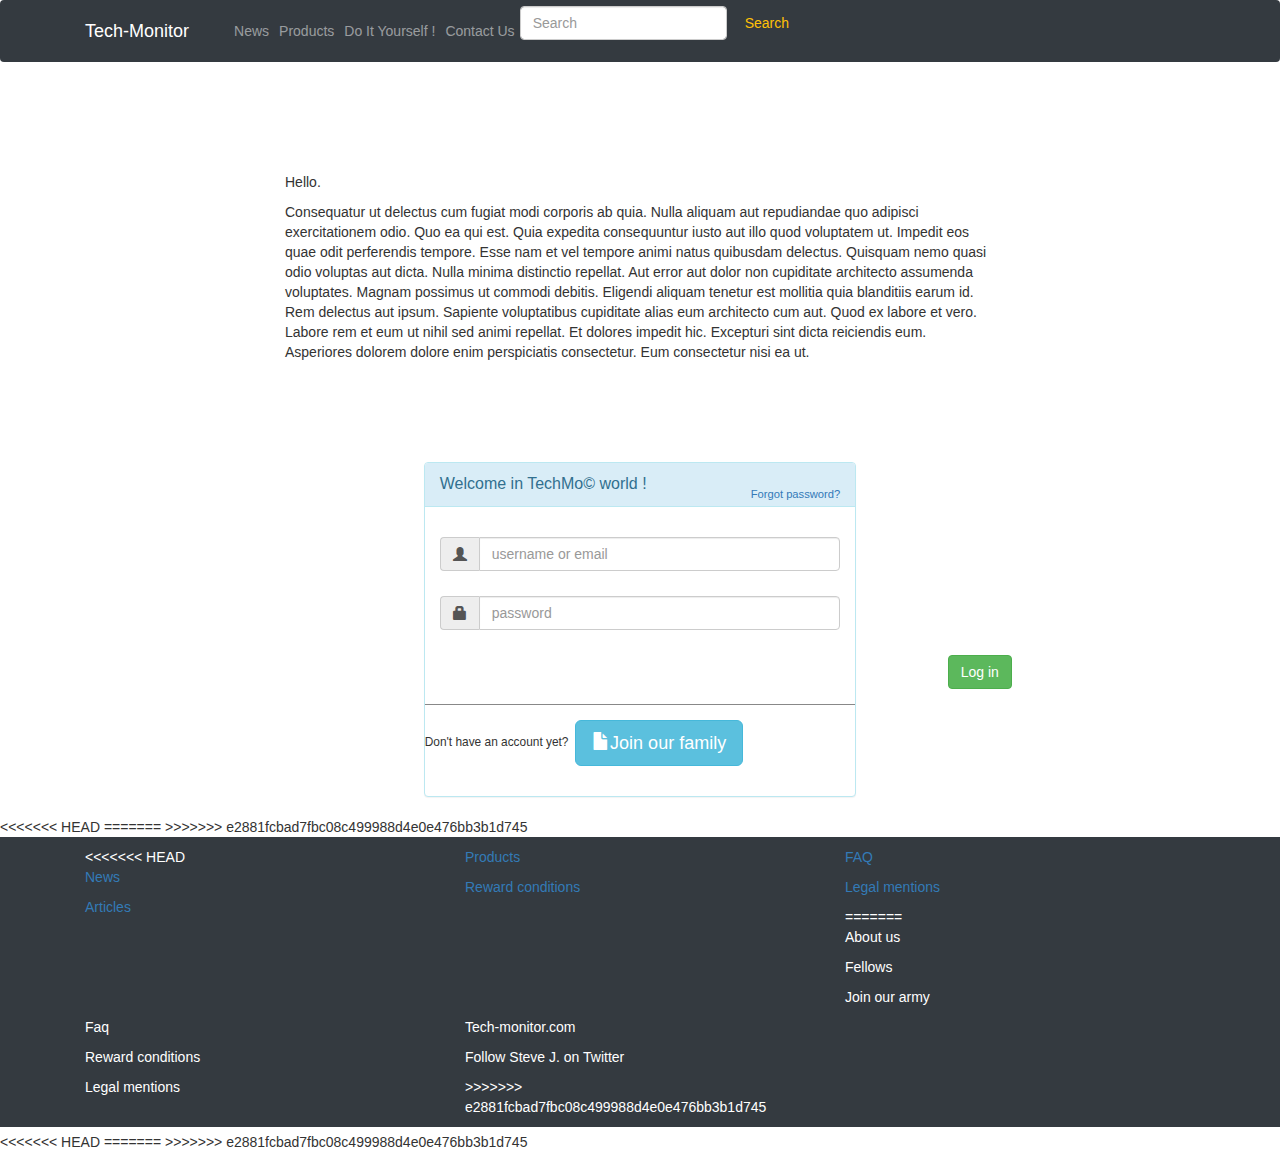
<file: diy.html>
<!doctype html>
<html lang="en">

<head>
    <!-- Required meta tags -->
    <meta charset="utf-8">
    <meta name="viewport" content="width=device-width, initial-scale=1, shrink-to-fit=no">

    <!-- Bootstrap CSS -->
    <link rel="stylesheet" href="https://stackpath.bootstrapcdn.com/bootstrap/4.3.1/css/bootstrap.min.css"
        integrity="sha384-ggOyR0iXCbMQv3Xipma34MD+dH/1fQ784/j6cY/iJTQUOhcWr7x9JvoRxT2MZw1T" crossorigin="anonymous">
    <link rel="stylesheet" type="text/css" href="styles/style.css">
    <!-- Bootstrap jQuery cheat -->
    <link href="//netdna.bootstrapcdn.com/bootstrap/3.1.0/css/bootstrap.min.css" rel="stylesheet" id="bootstrap-css">
    <script src="//netdna.bootstrapcdn.com/bootstrap/3.1.0/js/bootstrap.min.js"></script>
    <script src="//code.jquery.com/jquery-1.11.1.min.js"></script>
    <title>Tech-Monitor</title>
</head>


<body>
    <!----------------------------NAVBAR RADOUDOU------------------------>
    <header>
        <nav class="navbar navbar-expand-lg navbar-dark bg-dark fixed-top">
            <div class="container">
                <a class="navbar-brand" href="index.html">Tech-Monitor</a>
                <button class="navbar-toggler" type="button" data-toggle="collapse" data-target="#navbarResponsive"
                    aria-controls="navbarResponsive" aria-expanded="false" aria-label="Toggle navigation">
                    <span class="navbar-toggler-icon"></span>
                </button>
                <div class="collapse navbar-collapse" id="navbarResponsive">
                    <ul class="navbar-nav ml-auto">
                        <li class="nav-item">
                            <a class="nav-link" href="news.html">News</a>
                        </li>
                        <li class="nav-item">
                            <a class="nav-link" href="products.html">Products</a>
                        </li>
                        <li class="nav-item">
                            <a class="nav-link" href="diy.html">Do It Yourself !</a>
                        </li>
                        </li>
                        <li class="nav-item">
                            <a class="nav-link" href="contact.html">Contact Us</a>
                        </li>
                    </ul>
                    <form class="form-inline my-2 my-lg-0">
                        <input class="form-control mr-sm-2" type="search" placeholder="Search" aria-label="Search">
                        <button class="btn btn-outline-warning my-2 my-sm-0" type="submit">Search</button>
                    </form>
                </div>
            </div>
            <!-- div Container end -->
        </nav>
    </header>
    <!-- Content container below -->
    <div class="container container-fluid">
        <div class="mainbox justify-content-center mx-auto col-8">
        <section id="DIY" style="margin-top:10vh">
            <article>
                <p>Hello.</p>
                <p>
                    Consequatur ut delectus cum fugiat modi corporis ab quia. Nulla aliquam aut repudiandae quo adipisci
                    exercitationem odio. Quo ea qui est. Quia expedita consequuntur iusto aut illo quod voluptatem ut.
                    Impedit eos quae odit perferendis tempore. Esse nam et vel tempore animi natus quibusdam delectus.
                    Quisquam nemo quasi odio voluptas aut dicta. Nulla minima distinctio repellat. Aut error aut dolor
                    non cupiditate architecto assumenda voluptates. Magnam possimus ut commodi debitis. Eligendi aliquam
                    tenetur est mollitia quia blanditiis earum id.
                    Rem delectus aut ipsum. Sapiente voluptatibus cupiditate alias eum architecto cum aut. Quod ex
                    labore et vero. Labore rem et eum ut nihil sed animi repellat. Et dolores impedit hic.
                    Excepturi sint dicta reiciendis eum. Asperiores dolorem dolore enim perspiciatis consectetur. Eum
                    consectetur nisi ea ut.
                </p>
            </article>
        </section>
    </div>
        <section id="loginForm">
            <!-- Form template below -->
            <div class="container container-fluid row">
                <div id="loginbox" style="margin-top:10vh" class="mainbox col-5 justify-content-center mx-auto">
                    <div class="panel panel-info">
                        <div class="panel-heading">
                            <div class="panel-title">Welcome in TechMo&copy; world !</div>
                            <div style="float:right; font-size: 80%; position: relative; top:-10px"><a href="#">Forgot
                                    password?</a></div>
                        </div>
                        <div style="padding-top:30px" class="panel-body">
                            <div style="display:none" id="login-alert" class="alert alert-danger col-sm-12">
                            </div>
                            <form id="loginform" class="form-horizontal" role="form">
                                <div style="margin-bottom: 25px" class="input-group">
                                    <span class="input-group-addon"><i class="glyphicon glyphicon-user"></i></span>
                                    <input id="login-username" type="text" class="form-control" name="username" value=""
                                        placeholder="username or email">
                                </div>
                                <div style="margin-bottom: 25px" class="input-group">
                                    <span class="input-group-addon"><i class="glyphicon glyphicon-lock"></i></span>
                                    <input id="login-password" type="password" class="form-control" name="password"
                                        placeholder="password">
                                </div>
                                    
                                <!-- Button -->
                                <div style="margin-top:10px" class="form-group">

                                <div class="container container-fluid">
                                    <div class="col-sm-12 controls row">
                                        <a id="btn-login" href="#" class="btn btn-success justify-content-center mx-auto">Log in</a>
                                    </div>
                            </div>
                                </div>
                                <div class="form-group">
                                    
                                        <div style="border-top: 1px solid#888; padding-top:15px; font-size:85%">
                                            Don't have an account yet?&nbsp;&nbsp;<a href="#" class="btn btn-info btn-lg">
                                                    <span class="glyphicon glyphicon-file"></span>Join our family
                                                  </a>
                                        </div>
                                    
                                </div>
                            </form>
                        </div>
                    </div>
                </div>
            </div>
        </section>
    </div>
<<<<<<< HEAD
    <!-- NEW FOOTER -->
=======
    <!-- Radoudou FOOTER -->
>>>>>>> e2881fcbad7fbc08c499988d4e0e476bb3b1d745
    <footer>
        <footer>
            <div class="p-3 mb-2 bg-dark text-white">
                <div class="container">
                    <div class="row">
                        <div class="col-4">
<<<<<<< HEAD
                            <P><a href="techmonitor/news.html">News</a></P>
                            <P><a href="techmonitor/articles.html">Articles</a></P>
                            <!-- Facebook Icon ? -->
                        </div>
                        <div class="col-4">
                            <P><a href="techmonitor/products.html">Products</a></P>
                            <P><a href="techmonitor.com/#"> Reward conditions</P></a>
                            <!-- Twitter Icon ? -->
                        </div>
                        <div class="col-4">
                            <p><a href="techmonitor/FAQ.html">FAQ</p></a>
                            <p><a href="techmonitor/legalmentions.html">Legal mentions</a></p>
                            <!-- Instagram Icon?  -->
=======
                            <P>About us</P>
                            <P>Fellows</P>
                            <P>Join our army</P>
                        </div>
                        <div class="col-4">
                            <P>Faq</P>
                            <P>Reward conditions</P>
                            <P>Legal mentions</P>
                        </div>
                        <div class="col-4">
                            <p>Tech-monitor.com</p>
                            <p>Follow Steve J. on Twitter</p>
>>>>>>> e2881fcbad7fbc08c499988d4e0e476bb3b1d745
                        </div>
                    </div>
                </div>
            </div>
        </footer>
    </footer>
</body>
<<<<<<< HEAD
</html>
=======
</html>
>>>>>>> e2881fcbad7fbc08c499988d4e0e476bb3b1d745
</file>
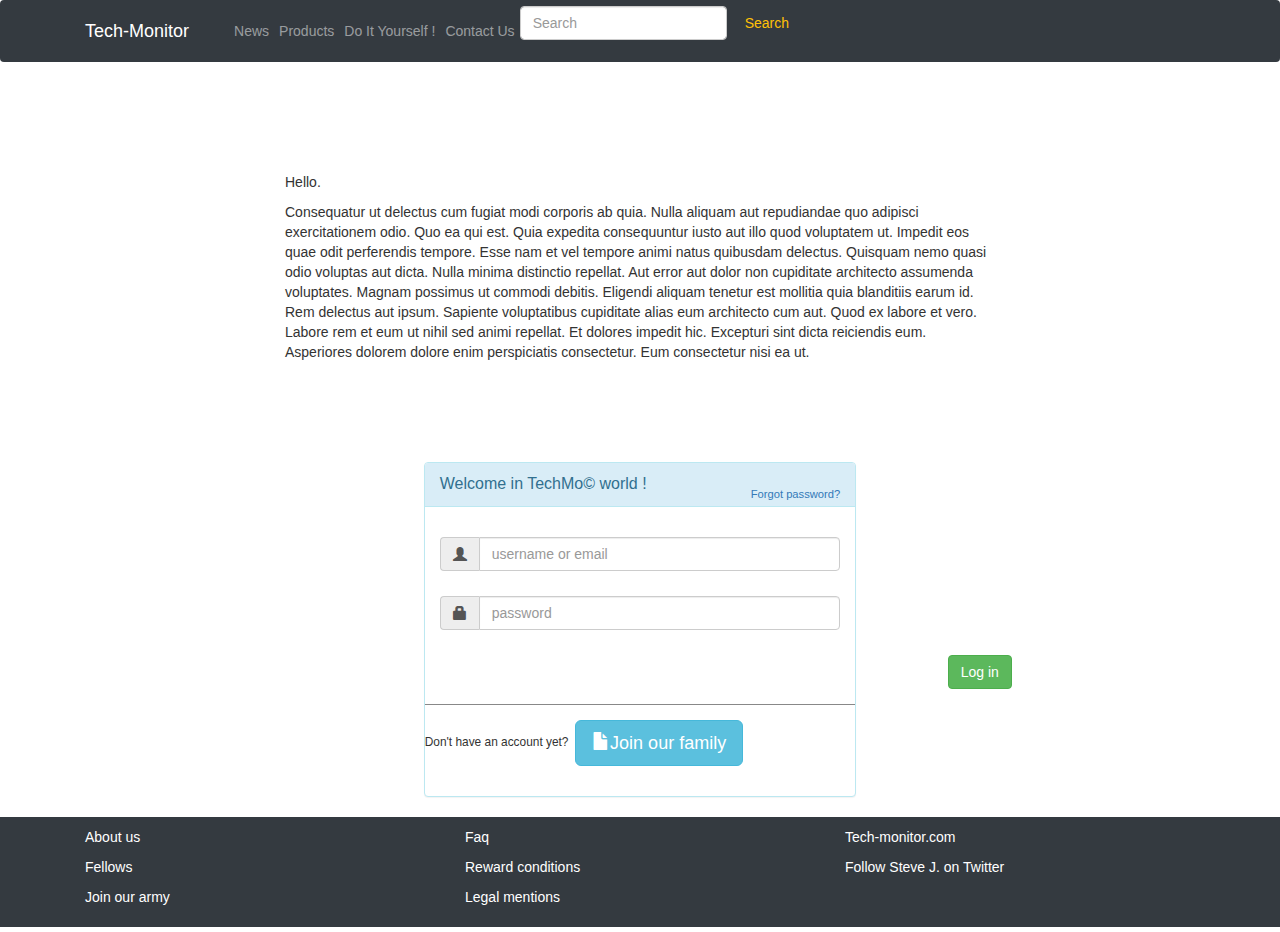
<file: dev/diy.html>
<!doctype html>
<html lang="en">

<head>
    <!-- Required meta tags -->
    <meta charset="utf-8">
    <meta name="viewport" content="width=device-width, initial-scale=1, shrink-to-fit=no">

    <!-- Bootstrap CSS -->
    <link rel="stylesheet" href="https://stackpath.bootstrapcdn.com/bootstrap/4.3.1/css/bootstrap.min.css"
        integrity="sha384-ggOyR0iXCbMQv3Xipma34MD+dH/1fQ784/j6cY/iJTQUOhcWr7x9JvoRxT2MZw1T" crossorigin="anonymous">
    <link rel="stylesheet" type="text/css" href="styles/style.css">
    <!-- Bootstrap jQuery cheat -->
    <link href="//netdna.bootstrapcdn.com/bootstrap/3.1.0/css/bootstrap.min.css" rel="stylesheet" id="bootstrap-css">
    <script src="//netdna.bootstrapcdn.com/bootstrap/3.1.0/js/bootstrap.min.js"></script>
    <script src="//code.jquery.com/jquery-1.11.1.min.js"></script>
    <title>Tech-Monitor</title>
</head>


<body>
    <!----------------------------NAVBAR RADOUDOU------------------------>
    <header>
        <nav class="navbar navbar-expand-lg navbar-dark bg-dark fixed-top">
            <div class="container">
                <a class="navbar-brand" href="#">Tech-Monitor</a>
                <button class="navbar-toggler" type="button" data-toggle="collapse" data-target="#navbarResponsive"
                    aria-controls="navbarResponsive" aria-expanded="false" aria-label="Toggle navigation">
                    <span class="navbar-toggler-icon"></span>
                </button>
                <div class="collapse navbar-collapse" id="navbarResponsive">
                    <ul class="navbar-nav ml-auto">
                        <li class="nav-item">
                            <a class="nav-link" href="#">News</a>
                        </li>
                        <li class="nav-item">
                            <a class="nav-link" href="#">Products</a>
                        </li>
                        <li class="nav-item">
                            <a class="nav-link" href="#">Do It Yourself !</a>
                        </li>
                        </li>
                        <li class="nav-item">
                            <a class="nav-link" href="#">Contact Us</a>
                        </li>
                    </ul>
                    <form class="form-inline my-2 my-lg-0">
                        <input class="form-control mr-sm-2" type="search" placeholder="Search" aria-label="Search">
                        <button class="btn btn-outline-warning my-2 my-sm-0" type="submit">Search</button>
                    </form>
                </div>
            </div>
            <!-- div Container end -->
        </nav>
    </header>
    <!-- Content container below -->
    <div class="container container-fluid">
        <div class="mainbox justify-content-center mx-auto col-8">
        <section id="DIY" style="margin-top:10vh">
            <article>
                <p>Hello.</p>
                <p>
                    Consequatur ut delectus cum fugiat modi corporis ab quia. Nulla aliquam aut repudiandae quo adipisci
                    exercitationem odio. Quo ea qui est. Quia expedita consequuntur iusto aut illo quod voluptatem ut.
                    Impedit eos quae odit perferendis tempore. Esse nam et vel tempore animi natus quibusdam delectus.
                    Quisquam nemo quasi odio voluptas aut dicta. Nulla minima distinctio repellat. Aut error aut dolor
                    non cupiditate architecto assumenda voluptates. Magnam possimus ut commodi debitis. Eligendi aliquam
                    tenetur est mollitia quia blanditiis earum id.
                    Rem delectus aut ipsum. Sapiente voluptatibus cupiditate alias eum architecto cum aut. Quod ex
                    labore et vero. Labore rem et eum ut nihil sed animi repellat. Et dolores impedit hic.
                    Excepturi sint dicta reiciendis eum. Asperiores dolorem dolore enim perspiciatis consectetur. Eum
                    consectetur nisi ea ut.
                </p>
            </article>
        </section>
    </div>
        <section id="loginForm">
            <!-- Form template below -->
            <div class="container container-fluid row">
                <div id="loginbox" style="margin-top:10vh" class="mainbox col-5 justify-content-center mx-auto">
                    <div class="panel panel-info">
                        <div class="panel-heading">
                            <div class="panel-title">Welcome in TechMo&copy; world !</div>
                            <div style="float:right; font-size: 80%; position: relative; top:-10px"><a href="#">Forgot
                                    password?</a></div>
                        </div>
                        <div style="padding-top:30px" class="panel-body">
                            <div style="display:none" id="login-alert" class="alert alert-danger col-sm-12">
                            </div>
                            <form id="loginform" class="form-horizontal" role="form">
                                <div style="margin-bottom: 25px" class="input-group">
                                    <span class="input-group-addon"><i class="glyphicon glyphicon-user"></i></span>
                                    <input id="login-username" type="text" class="form-control" name="username" value=""
                                        placeholder="username or email">
                                </div>
                                <div style="margin-bottom: 25px" class="input-group">
                                    <span class="input-group-addon"><i class="glyphicon glyphicon-lock"></i></span>
                                    <input id="login-password" type="password" class="form-control" name="password"
                                        placeholder="password">
                                </div>
                                    
                                <!-- Button -->
                                <div style="margin-top:10px" class="form-group">

                                <div class="container container-fluid">
                                    <div class="col-sm-12 controls row">
                                        <a id="btn-login" href="#" class="btn btn-success justify-content-center mx-auto">Log in</a>
                                    </div>
                            </div>
                                </div>
                                <div class="form-group">
                                    
                                        <div style="border-top: 1px solid#888; padding-top:15px; font-size:85%">
                                            Don't have an account yet?&nbsp;&nbsp;<a href="#" class="btn btn-info btn-lg">
                                                    <span class="glyphicon glyphicon-file"></span>Join our family
                                                  </a>
                                        </div>
                                    
                                </div>
                            </form>
                        </div>
                    </div>
                </div>
            </div>
        </section>
    </div>
    <!-- Radoudou FOOTER -->
    <footer>
        <footer>
            <div class="p-3 mb-2 bg-dark text-white">
                <div class="container">
                    <div class="row">
                        <div class="col-4">
                            <P>About us</P>
                            <P>Fellows</P>
                            <P>Join our army</P>
                        </div>
                        <div class="col-4">
                            <P>Faq</P>
                            <P>Reward conditions</P>
                            <P>Legal mentions</P>
                        </div>
                        <div class="col-4">
                            <p>Tech-monitor.com</p>
                            <p>Follow Steve J. on Twitter</p>
                        </div>
                    </div>
                </div>
            </div>
        </footer>
    </footer>
</body>
</html>
</file>
<file: styles/style.css>
/******************** carousel ***************/
.carousel-item {
    height: 65vh;
    min-height: 350px;
    background: no-repeat center center scroll;
    -webkit-background-size: cover;
    -moz-background-size: cover;
    -o-background-size: cover;
    background-size: cover;
}

body{
    background-image: url("https://images.wallpaperscraft.com/image/code_binary_code_glow_136085_2560x1080.jpg");
    background-repeat: no-repeat;
    background-attachment: fixed;
    background-color: none;
    font-family: 'Srisakdi', cursive;
    font-size: 3vh;
    margin:0;
    padding:0;
}

element.style {
    width: 70vh;
}



/********************** Modif sur la page index *************/


.searchnav{
    margin-left: 100px;
}

.navbar-toggler{
    margin-top: 4px;
}


#ulindex{
    margin-right: 5vh;
    margin-top: 2vh;
}

.footer-container {
    display: flex;
    justify-content: space-between;
}

#navnav{
    background-image: url("https://i.imgur.com/AeFpY20.png");
}

#footfoot{
    background-image: url("https://i.imgur.com/AeFpY20.png");
}

#ajustcard{
    margin-top: 10%;
}
/****************** Modif sur la page Contact *********************/

#sendcontact{
    margin-top: 10px;
}

#aboutus{
    margin-top: 100px;
    margin-bottom: 100px;
}

#contactus{
    margin-top: 100px;
}

#photoprofil{
    border-radius: 10px;
    margin-top: 60px;
    max-width: 100%;
    height: auto;
}
/* My CSS Patch Test (branche Seb, 15h43s) */


/* Products CSS */
.dropdown {
	margin-top: 2em;
}  

.test{
    margin-top: 100em;
}

#dropdownProduct {
    margin-top: 5em;
    background-color: hsla(15, 20%, 50%, 45%);
    border-radius: 5em;
    border: 2px solid limegreen;
}

#dropdownProduct h2 {
	font-size: 2em;
}
#titrePageProducts{
    padding-top: 2em;
}

.card-deck {
	margin-top: 2em;
}

#cardProducts {
	border: 5px solid hsl(15, 20%, 50%);
	border-radius: 5px;
}
.card-img-overlay {
	margin-left: 7em;
}


.lemmeCenter {
	justify-content: center;
	justify-items: center;
	text-justify: center;
}

.marged-top {
    margin-top: 110px;
}
</file>
<file: dev/styles/style.css>
/******************** carousel ***************/
.carousel-item {
    height: 65vh;
    min-height: 350px;
    background: no-repeat center center scroll;
    -webkit-background-size: cover;
    -moz-background-size: cover;
    -o-background-size: cover;
    background-size: cover;
  }

body{
    background-color: rgb(92, 92, 92);
}

/********************** Modif sur la page index *************/
#cardhome{
    margin-bottom: 100px;
}

.searchnav{
    margin-left: 100px;
}

#ulindex{
    margin-right: 5vh;
}

#navnav{
    background-image: url("https://i.ibb.co/Cm9MT2s/banner-Header1015-40.png");
}

#footfoot{
    background-image: url("https://i.ibb.co/wwZXVL1/Banner-Footer1015-120.png")
}
/****************** Modif sur la page Contact *********************/

#sendcontact{
    margin-top: 10px;
}

#aboutus{
    margin-top: 100px;
    margin-bottom: 100px;
}

#contactus{
    margin-top: 100px;
}
</file>
